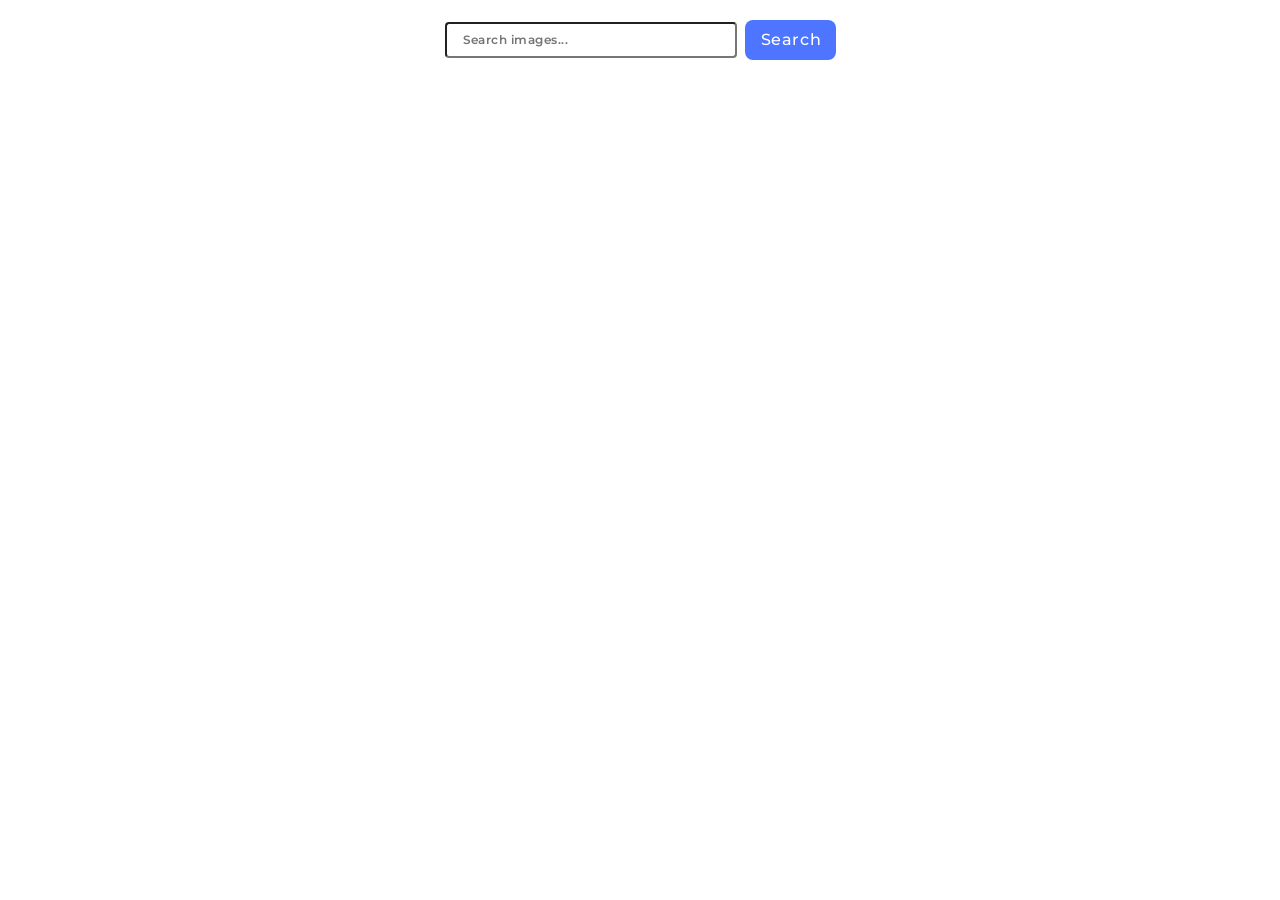
<file: src/index.html>
<!DOCTYPE html>
<html lang="en">
  <head>
    <meta charset="UTF-8" />
    <link rel="icon" type="image/svg+xml" href="/favicon.svg" />
    <meta name="viewport" content="width=device-width, initial-scale=1.0" />
    <link rel="preconnect" href="https://fonts.googleapis.com" />
    <link rel="preconnect" href="https://fonts.gstatic.com" crossorigin />
    <link
      href="https://fonts.googleapis.com/css2?family=Montserrat:ital,wght@0,100..900;1,100..900&display=swap"
      rel="stylesheet"
    />
    <title>Vanilla App Template</title>
    <link rel="stylesheet" href="./css/styles.css" />
  </head>
  <body>
    <div class="container">
      <form class="form">
        <label>
          <input
            type="text"
            name="search-text"
            placeholder="Search images..."
            required
          />
        </label>
        <button type="submit">Search</button>
      </form>
      <span class="loader is-hidden"></span>
      <ul class="gallery"></ul>
    </div>

    <script type="module" src="./main.js"></script>
    
  </body>
</html>
</file>
<file: src/css/styles.css>
/**
  |============================
  | include css partials with
  | default @import url()
  |============================
*/
/* Common styles */
@import url('./reset.css');
@import url('./base.css');

.container {
  padding: 20px;
  max-width: 1280px;
  margin: 0 auto;
}
.form {
  display: flex;
  align-items: center;
  column-gap: 8px;
  margin-bottom: 20px;
  justify-content: center;
}
input {
  font-family: 'Montserrat', sans-serif;
  font-weight: 600;
  font-size: 12px;
  line-height: 1.33333;
  letter-spacing: 0.04em;
  color: #2e2f42;
  padding: 8px 0 8px 16px;
  border-radius: 4px;
  width: 272px;
  /* height: 40px; */
}
button {
  border-radius: 8px;
  padding: 8px 16px;
  width: 91px;
  height: 40px;
  background: #4e75ff;
  font-family: 'Montserrat', sans-serif;
  font-weight: 500;
  font-size: 16px;
  line-height: 1.5;
  letter-spacing: 0.04em;
  color: #fff;
  border: none;
}
button:hover {
  background: #6c8cff;
}

.gallery {
  display: flex;
  flex-wrap: wrap;
  gap: 24px;
}
.gallery-item {
  border-bottom: 1px solid #808080;
  border-left: 1px solid #808080;
  border-right: 1px solid #808080;
 
}
.info-list{
  display: flex;
  justify-content: space-around;
  padding: 4px 0;
}
.info-list-item{
  display: flex;
  align-items: center;
  justify-content: center;
  flex-direction: column;
}
.gallery-item img{
  height: 200px;
}

.loader {
  display: block;
  margin: 20px auto;
  border: 6px solid #f3f3f3;
  border-top: 6px solid #3498db;
  border-radius: 50%;
  width: 40px;
  height: 40px;
  animation: spin 1s linear infinite;
}

@keyframes spin {
  0% { transform: rotate(0deg); }
  100% { transform: rotate(360deg); }
}

.is-hidden {
  display: none;
}
</file>
